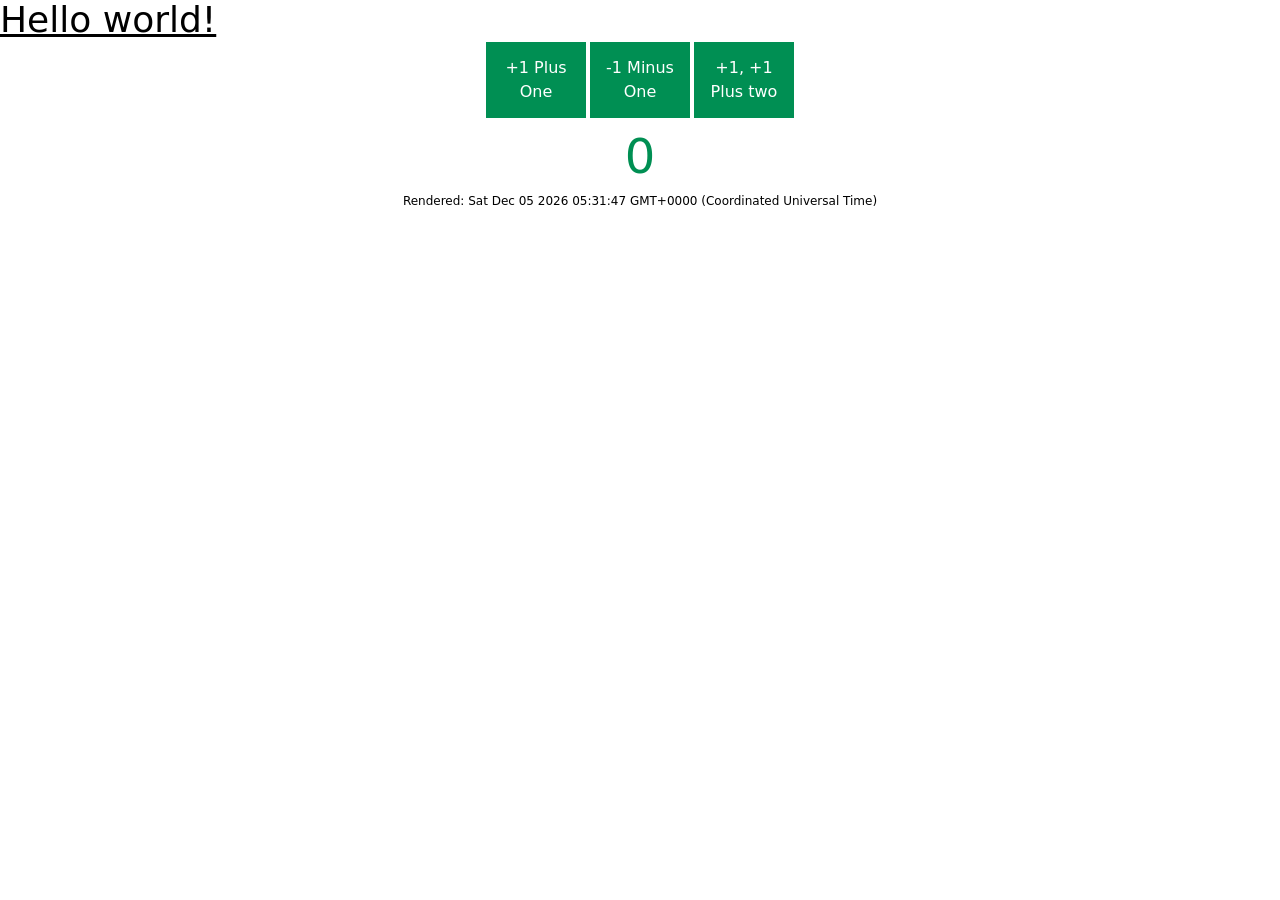
<file: index.html>
<!DOCTYPE html><html lang="en"><head>
    <meta charset="utf-8">
    <title>Yew • Counter</title>
    <link href="/tailwind.css" rel="stylesheet">
    <script type="module">import init from 'https://inqizit-public.github.io/yew-template/yew-app-a7012129519050e8.js';init('https://inqizit-public.github.io/yew-template/yew-app-a7012129519050e8_bg.wasm');</script>
    <link rel="stylesheet" href="https://inqizit-public.github.io/yew-template/index-51cbbfa2f93bc9fc.css">

<link rel="preload" href="https://inqizit-public.github.io/yew-template/yew-app-a7012129519050e8_bg.wasm" as="fetch" type="application/wasm" crossorigin="">
<link rel="modulepreload" href="https://inqizit-public.github.io/yew-template/yew-app-a7012129519050e8.js"></head>

<body>

</body></html>
</file>
